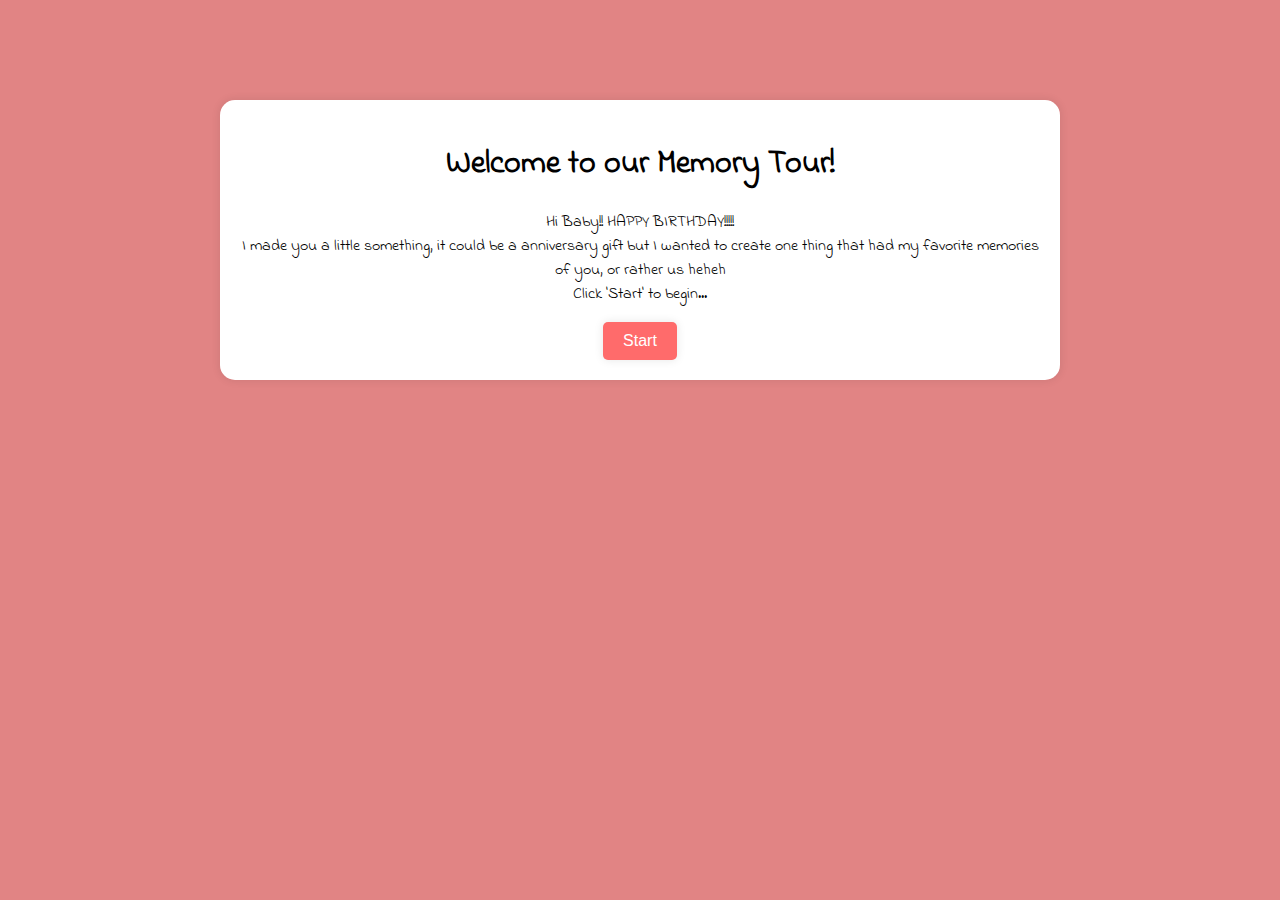
<file: index.html>
<!DOCTYPE html>
<html>

<head>
    <title>Our Virtual Memory Tour</title>
    <link rel="stylesheet" type="text/css" href="styles.css">
    <link href="https://fonts.googleapis.com/css2?family=Indie+Flower&display=swap" rel="stylesheet">
    <link rel="icon" type="image/x-icon" href="icons8-favorite-48.png">
</head>

<body>
    <div id="welcome" class="welcome">
        <h1>Welcome to our Memory Tour!</h1>
        <p>Hi Baby!! HAPPY BIRTHDAY!!!!! <br>I made you a little something, it could be a anniversary gift but I wanted
            to create one thing that had my favorite memories of you, or rather us heheh <br> Click 'Start' to begin...
        </p>
        <button onclick="nextLocation('welcome', 'location1')">Start</button>
    </div>
    <div id="location1" class="location" style="display: none;">
        <h1>Location 1</h1>
        <img src="number1.jpg" alt="Location 1">
        <p>Ok so I remember this really well, We had just left West Quad and we were heading up together to Bursely. I
            gave you my flannel and was like look it would look so good on you. It was a moment I loved and it was
            before we even started dating. It was the first clothing you borrowed from me and I had felt so honored
            heheh. I remember getting butterflies and you looked so cute in that moment I didn't want to leave you. I
            remember you were so happy and I was so happy to see you happy. I love you so much baby.
        </p>
        <button onclick="nextLocation('location1', 'welcome')">Previous</button>
        <button onclick="nextLocation('location1', 'location2')">Next</button>

    </div>
    <div id="location2" class="location" style="display: none;">
        <h1>Location 2</h1>
        <img src="location2.jpg" alt="Location 2">
        <p>AHHHH Thomukun is where we had our first official date! We got so dressed up and you looked so beautiful that
            day oh my god. It didn’t even feel real that I was going on a date with this amazing and beautiful woman. It
            felt so right being there with you. To this day, we still remember how Sidhi said we had such a
            brother-sister dynamic, and how she didn't realize that we were dating when she ran into us on our first
            date. But this was the first date of many and I have and will always enjoy every single one of them.
        </p>
        <button onclick="nextLocation('location2', 'location1')">Previous</button>
        <button onclick="nextLocation('location2', 'location3')">Next</button>
    </div>
    <div id="location3" class="location" style="display: none;">
        <h1>Location 3</h1>
        <img src="location3.jpg" alt="Location 3">
        <p>I think that this was my favorite date. I felt like we were like actual adults walking together in the
            garden. It was so beautiful and so were you. I felt like we were married and the fact that you were wearing
            a white dress just made you look like my bride. The reason I actually took you to the garden was because you
            had mentioned that when I would propose, you would want it to be in a botanical garden. AHHHH YOU LOOK SO
            CUTE IN THIS.
        </p>
        <button onclick="nextLocation('location3', 'location2')">Previous</button>
        <button onclick="nextLocation('location3', 'location4')">Next</button>
    </div>
    <div id="location4" class="location" style="display: none;">
        <h1>Future Locations</h1>

        <p>Hi Baby, I want this to be a place where we can upload our favorite memories of us together. I want to
            continue to add to this and make it a place where we can look back on and remember all the good times we
            have had together. I love you so much and I hope you enjoy this little gift I made for you. Happy Birthday
            Baby!
        </p>
        <button onclick="nextLocation('location4', 'location3')">Previous</button>
        <button onclick="nextLocation('location4', 'card')">Next</button>
    </div>
    <!-- ... more locations ... -->

    <div id="card" style="display: none;">
        <h1>HAPPY BIRTHDAY MY LOVE</h1>
        <p>Dear Luna,<br><br>

            Happy birthday, baby! Today is all about celebrating you, and oh, how lucky I am to have you in my life. I
            love you so much, and I want to make sure you know it, today and every day.<br>

            When I first saw you, I didn't know that we would become this close and that you would become my wife. Just
            like the moon, you've been my guiding star in dark times, and you always know how to light up my world. Even
            if you're being a little bitch, but you're my little bitch<br>

            Being with you for the past year and a half has been the best time of my life. Every joke we share, every
            tear we wipe away, every time one of us burps and the other says nice, every quiet moment we spend together, every time we ya knowww... I cherish them all. You
            make ordinary days feel like the most exciting adventure. With you, I feel like I can breathe and let go.<br>

            My love for you is bigger than the biggest ocean, higher than the highest mountain, and goes on for longer
            than the longest road. I love your smile, your laugh, your phat ass, your everything. You're my rock when times get tough,
            my sunshine when clouds are in the sky. You're the first thing I think (and hopefully see) of when I wake up, and the last thing
            I think of before I go to sleep.<br>

            You're more than just my girlfriend, my Luna. You're my best friend, my partner in crime, my biggest
            cheerleader. I wouldn't want to take on the world with anyone else but you.<br>

            So here's to you, to us, and to many more memories together. I can't wait to see what the future holds, but
            I know that as long as I'm with you, it's going to be amazing.<br>

            Happy birthday, my love. You mean the world to me, and I'm so grateful to be part of your life.<br><br>

            Forever yours,<br>
            Your Sol ❤️
        </p>
        <button onclick="nextLocation('card', 'location4')">Go Back to Locations</button>
    </div>
    <script src="script.js"></script>
</body>

</html>
</file>
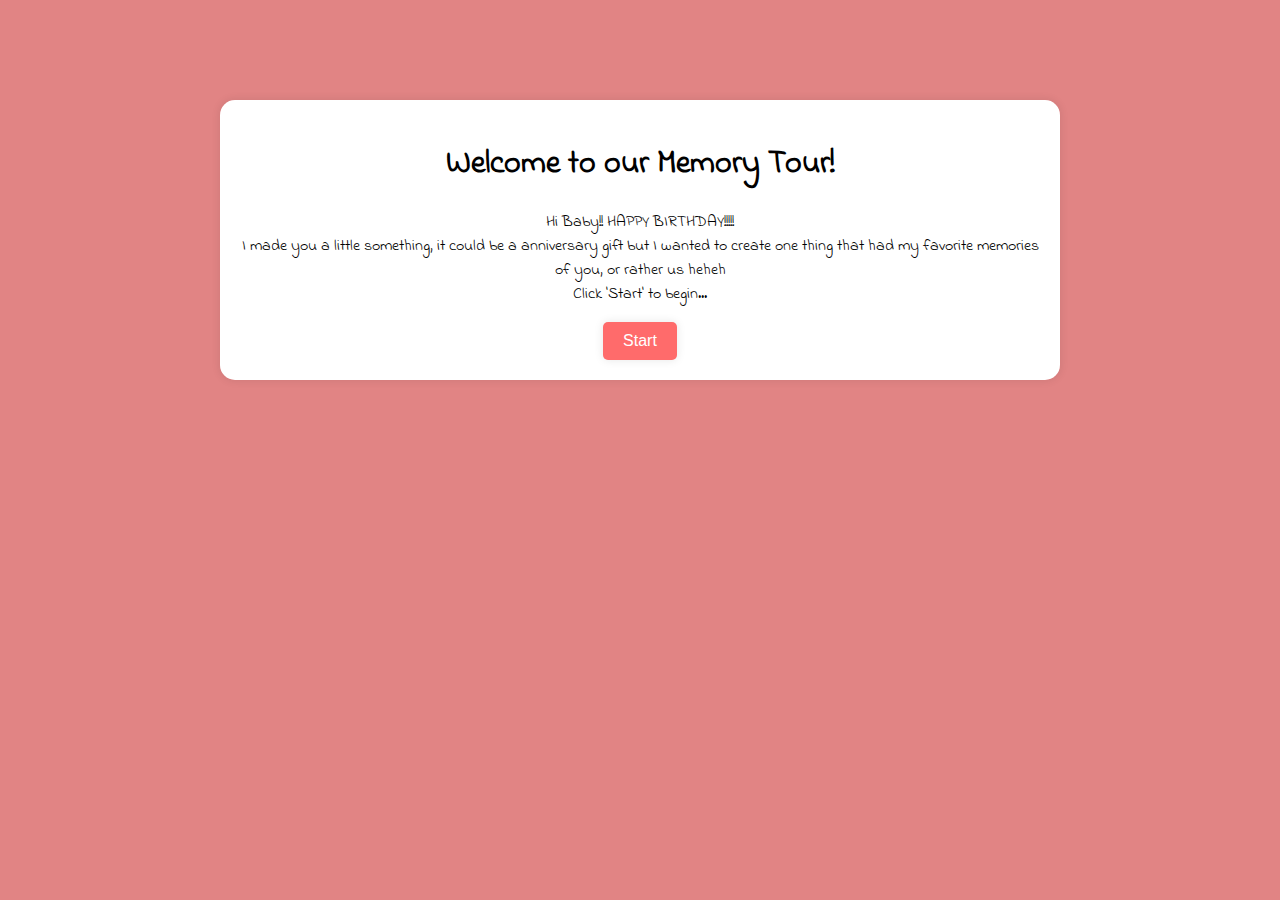
<file: love.html>
<!DOCTYPE html>
<html>

<head>
    <title>Our Virtual Memory Tour</title>
    <link rel="stylesheet" type="text/css" href="styles.css">
    <link href="https://fonts.googleapis.com/css2?family=Indie+Flower&display=swap" rel="stylesheet">
</head>

<body>
    <div id="welcome" class="welcome">
        <h1>Welcome to our Memory Tour!</h1>
        <p>Hi Baby!! HAPPY BIRTHDAY!!!!! <br>I made you a little something, it could be a anniversary gift but I wanted
            to create one thing that had my favorite memories of you, or rather us heheh <br> Click 'Start' to begin...
        </p>
        <button onclick="nextLocation('welcome', 'location1')">Start</button>
    </div>
    <div id="location1" class="location" style="display: none;">
        <h1>Location 1</h1>
        <img src="number1.jpg" alt="Location 1">
        <p>Hehe for location 1...</p>
        <button onclick="nextLocation('location1', 'welcome')">Previous</button>
        <button onclick="nextLocation('location1', 'location2')">Next</button>

    </div>
    <div id="location2" class="location" style="display: none;">
        <h1>Location 2</h1>
        <img src="location2.jpg" alt="Location 2">
        <p>Description for location 2...</p>
        <button onclick="nextLocation('location2', 'location1')">Previous</button>
        <button onclick="nextLocation('location2', 'location3')">Next</button>
    </div>
    <div id="location3" class="location" style="display: none;">
        <h1>Location 3</h1>
        <img src="location3.jpg" alt="Location 3">
        <p>Description for location 3...</p>
        <button onclick="nextLocation('location3', 'location2')">Previous</button>
        <button onclick="nextLocation('location3', 'card')">Next</button>
    </div>
    <!-- ... more locations ... -->

    <div id="card" style="display: none;">
        <h1>Message Title</h1>
        <p>Your heartfelt message...</p>
        <button onclick="nextLocation('card', 'location3')">Go Back to Locations</button>
    </div>
    <script src="script.js"></script>
</body>

</html>
</file>
<file: styles.css>
body {
    font-family: 'Indie Flower', cursive;
    background-color: #e18484;
}

.location {
    text-align: center;
    width: 60%;
    margin: 0 auto;
    background-color: #FFFFFF;
    border-radius: 15px;
    box-shadow: 0 0 10px rgba(0,0,0,0.1);
    padding: 20px;
    margin-bottom: 20px;
}

#card {
    text-align: center;
    max-width: 800px;
    margin: 0 auto;
    background-color: white;
    border-radius: 15px;
    box-shadow: 0 0 10px rgba(0,0,0,0.1);
    padding: 20px;
    
}

#card p{
    font-size: 1.5em;
}

button {
    font-size: 1em;
    padding: 10px 20px;
    color: white;
    background-color: #FF6B6B;
    border: none;
    border-radius: 5px;
    transition: background-color 0.5s;
    cursor: pointer;
    box-shadow: 0 0 10px rgba(0,0,0,0.1);
}

button:hover {
    background-color: #FF3F3F;
}
img {
    max-width: 59%;
    transition: transform 0.5s;
    border-radius: 10px;
}

img:hover {
    transform: scale(1.05);
}

.welcome {
    margin-left: auto;
    margin-right: auto;
    text-align: center;
    max-width: 800px;
    margin-top: 100px;
    background-color: white;
    justify-content: center;
    border-radius: 15px;
    box-shadow: 0 0 10px rgba(0,0,0,0.1);
    padding: 20px;
    margin-bottom: 20px;
}
</file>
